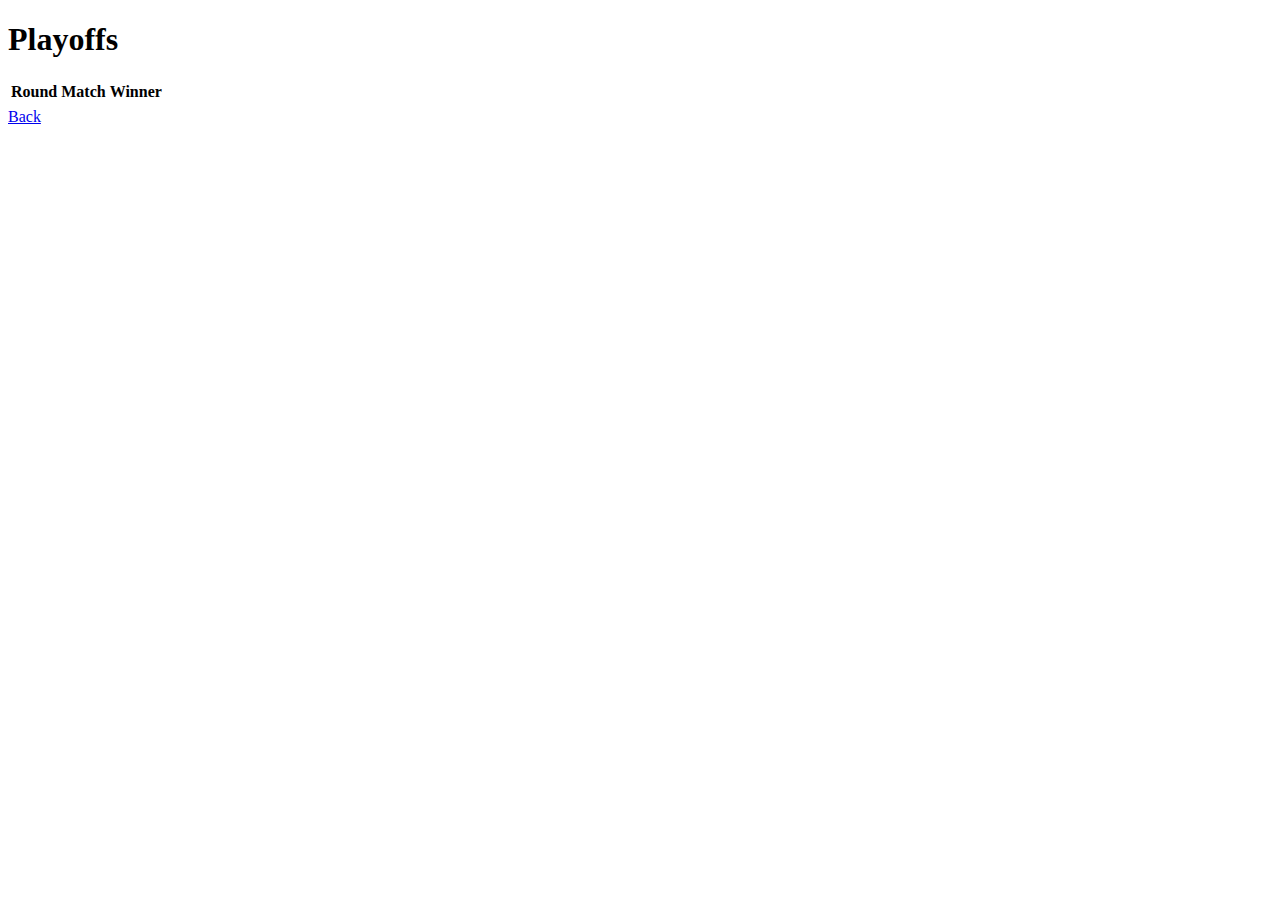
<file: src/main/resources/templates/playoffs.html>
<!DOCTYPE html>
<html xmlns:th="http://www.thymeleaf.org">
<head>
    <title>Playoffs</title>
    <link rel="stylesheet" th:href="@{/styles.css}" />
</head>
<body>
<h1>Playoffs</h1>
<div class="container">
    <table>
        <thead>
        <tr>
            <th>Round</th>
            <th>Match</th>
            <th>Winner</th>
        </tr>
        </thead>
        <tbody>
        <tr th:each="match : ${playoffs}">
            <td th:text="${match.round}"></td>
            <td th:text="${match.team1.name} + ' vs ' + ${match.team2.name}"></td>
            <td th:text="${match.winner.name}"></td>
        </tr>
        </tbody>
    </table>
</div>
<a href="/">Back</a>
</body>
</html>
</file>
